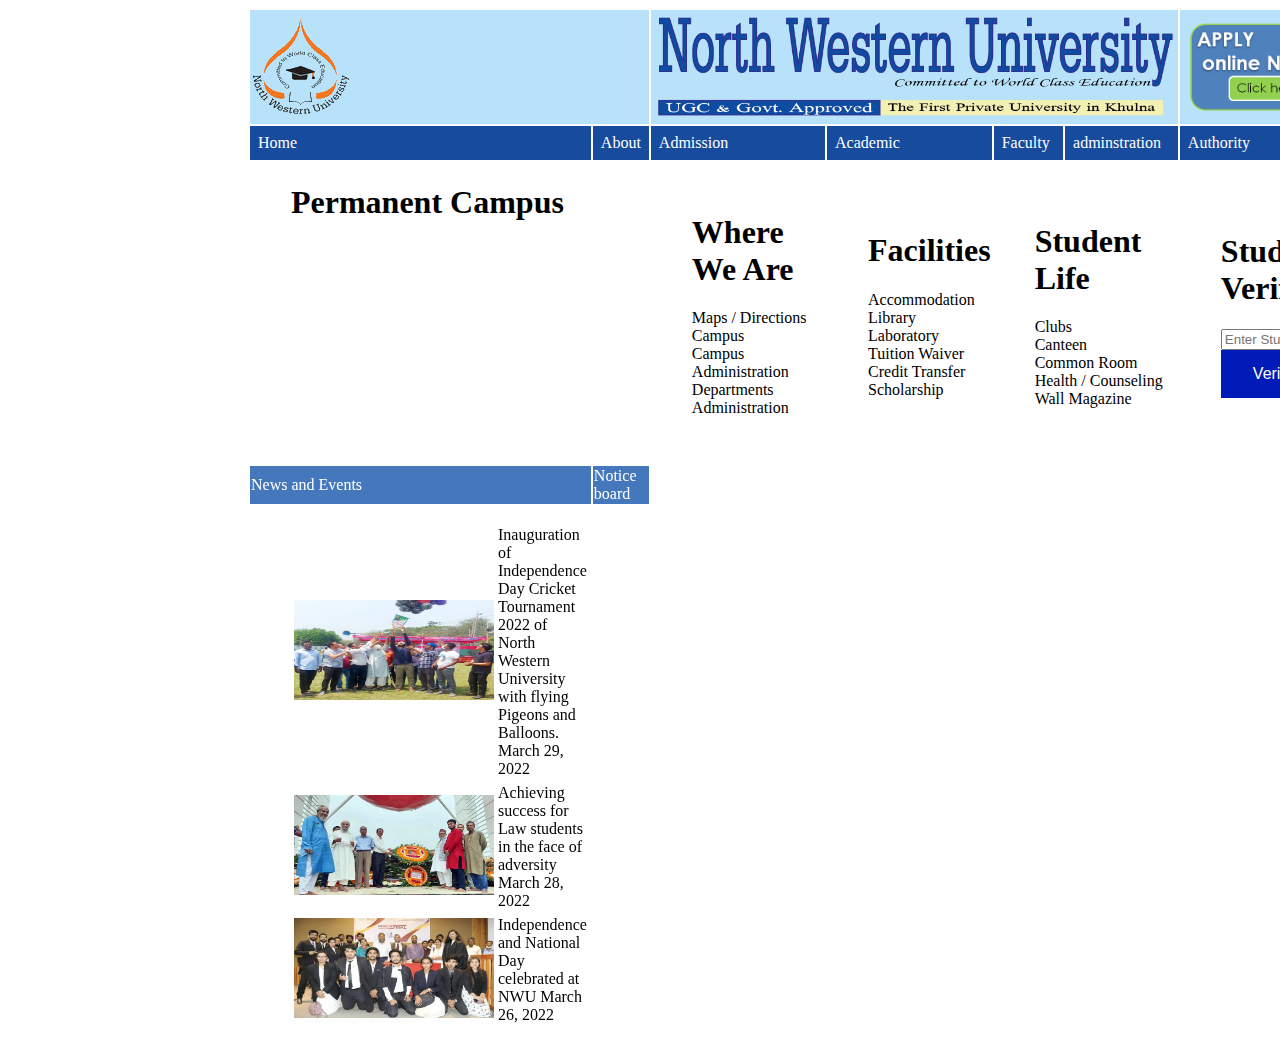
<file: index.html>
<!DOCTYPE html>
<html lang="en">
<head>
    <meta charset="UTF-8">
    <title>nwu.edu.bd</title>
    <link rel="Stylesheet" type="text/css" href="./Assets/CSS/Style.css">

</head>
<body>
<table class="table">
    <tr style="background: #B7E2F9;">
        <td colspan="2"><img src="./Assets/Images/logo%20(1).png" alt=""/></td>
        <td colspan="4"><img src="./Assets/Images/heading_logo.jpg" width="525px" alt=""/></td>
        <td colspan="1"><img src="./Assets/Images/apply-now-img.gif" width="155px" alt=""/></td>
        <td colspan="2">
            <table>
                <tr>
                    <td>
                        <img src="./Assets/Images/ugc.jpg" alt=""/><br/>
                        UGC
                    </td>
                    <td>
                        <img src="./Assets/Images/support.jpg" alt=""/><br/>
                        USS
                    </td>
                    <td>
                        <img src="./Assets/Images/email.jpg" alt=""/><br/>
                        WEBMAIL
                    </td>
                </tr>
            </table>
        </td>
    </tr>
    <tr style="background:#174b9d;color: white;" class="menu">
        <td>Home</td>
        <td>About</td>
        <td>Admission</td>
        <td>Academic</td>
        <td>Faculty</td>
        <td>adminstration</td>
        <td>Authority</td>
        <td>Gallery</td>
        <td>Contact Us</td>
    </tr>

    <tr>
        <td colspan="2">
            <ul style="list-style: none;">
                <li>
                    <h1>Permanent Campus</h1>
                </li>

                <li>
                    <iframe src="https://www.google.com/maps/embed?pb=!1m18!1m12!1m3!1d7355.144361202333!2d89.55511819229734!3d22.818311127286325!2m3!1f0!2f0!3f0!3m2!1i1024!2i768!4f13.1!3m3!1m2!1s0x39ff9003acfb15ad%3A0x6a93cbca4d074e3f!2sKhulna%20City%20Medical%20College%20Hospital!5e0!3m2!1sen!2sbd!4v1649151269289!5m2!1sen!2sbd"
                            width="150" height="200" style="border:0;" allowfullscreen="" loading="lazy"
                            referrerpolicy="no-referrer-when-downgrade"></iframe>
                </li>
            </ul>
        </td>
        <td>
            <ul style="list-style: none;">
                <li>
                    <h1>Where We Are</h1>
                </li>
                <li>Maps / Directions
                    Campus
                </li>
                <li> Campus
                </li>
                <li>Administration</li>
                <li>
                    Departments
                </li>
                <li>Administration</li>
            </ul>

        </td>
        <td>
            <ul style="list-style: none;">
                <li><h1>Facilities</h1></li>
                <li>
                    Accommodation
                </li>
                <li>
                    Library
                </li>
                <li>
                    Laboratory
                </li>
                <li>
                    Tuition Waiver
                </li>
                <li>
                    Credit Transfer
                </li>
                <li>
                    Scholarship
                </li>

            </ul>
        </td>
        <td colspan="2">
            <ul style="list-style: none;">
                <li><h1>Student Life</h1></li>
                <li>
                    Clubs
                </li>
                <li>
                    Canteen
                </li>
                <li>
                    Common Room
                </li>
                <li>
                    Health / Counseling
                </li>
                <li>
                    Wall Magazine
                </li>
            </ul>
        </td>
        <td>
            <ul style="list-style: none;">
                <li><h1>Student Verification</h1></li>
                <li><input type="text" placeholder="Enter Student ID"></li>
                <li>
                    <button type="button" class="button">Verify</button>
                </li>
            </ul>
        </td>
        <td colspan="2">
            <ul style="list-style: none;">
                <li><h1>Academic System</h1></li>
                <li><input type="text" placeholder="Enter Your ID"></li>
                <li><input type="text" placeholder="Enter Your Password "></li>
                <li>
                    <button type="button" class="button">Login</button>
                </li>
            </ul>
        </td>
    </tr>
    <tr class="color">
        <td>
            News and Events
        </td>
        <td>Notice board</td>
    </tr>
    <tr>
        <td>
            <ul style="list-style: none;">
                <li>

                    <table>
                        <tr>
                            <td>
                                <img src="./Assets/Images/Inauguration%20of%20Independence%20Day%20Cricket%20Tournament%202022.jpg"
                                     width="200" height="100px" alt=""/>
                            </td>
                            <td>

                                Inauguration of Independence Day Cricket Tournament 2022 of North Western University
                                with flying Pigeons and Balloons.
                                March 29, 2022
                            </td>
                        </tr>
                    </table>
                </li>
                <li>
                    <table>
                        <tr>
                            <td>
                                <img src="./Assets/Images/Independence%20and%20National%20Day%20celebrated%20at%20NWU.jpg"
                                     width="200" height="100px" alt=""/>
                            </td>
                            <td>

                                Achieving success for Law students in the face of adversity
                                March 28, 2022
                            </td>
                        </tr>
                    </table>
                </li>
                <li>

                    <table>
                        <tr>
                            <td>
                                <img src="./Assets/Images/Achieving%20success%20for%20Law%20students.jpg" width="200"
                                     height="100px"
                                     alt=""/>
                            </td>
                            <td>

                                Independence and National Day celebrated at NWU
                                March 26, 2022
                            </td>
                        </tr>
                    </table>
                </li>
            </ul>
        </td>
    </tr>
</table>
</body>
</html>
</file>
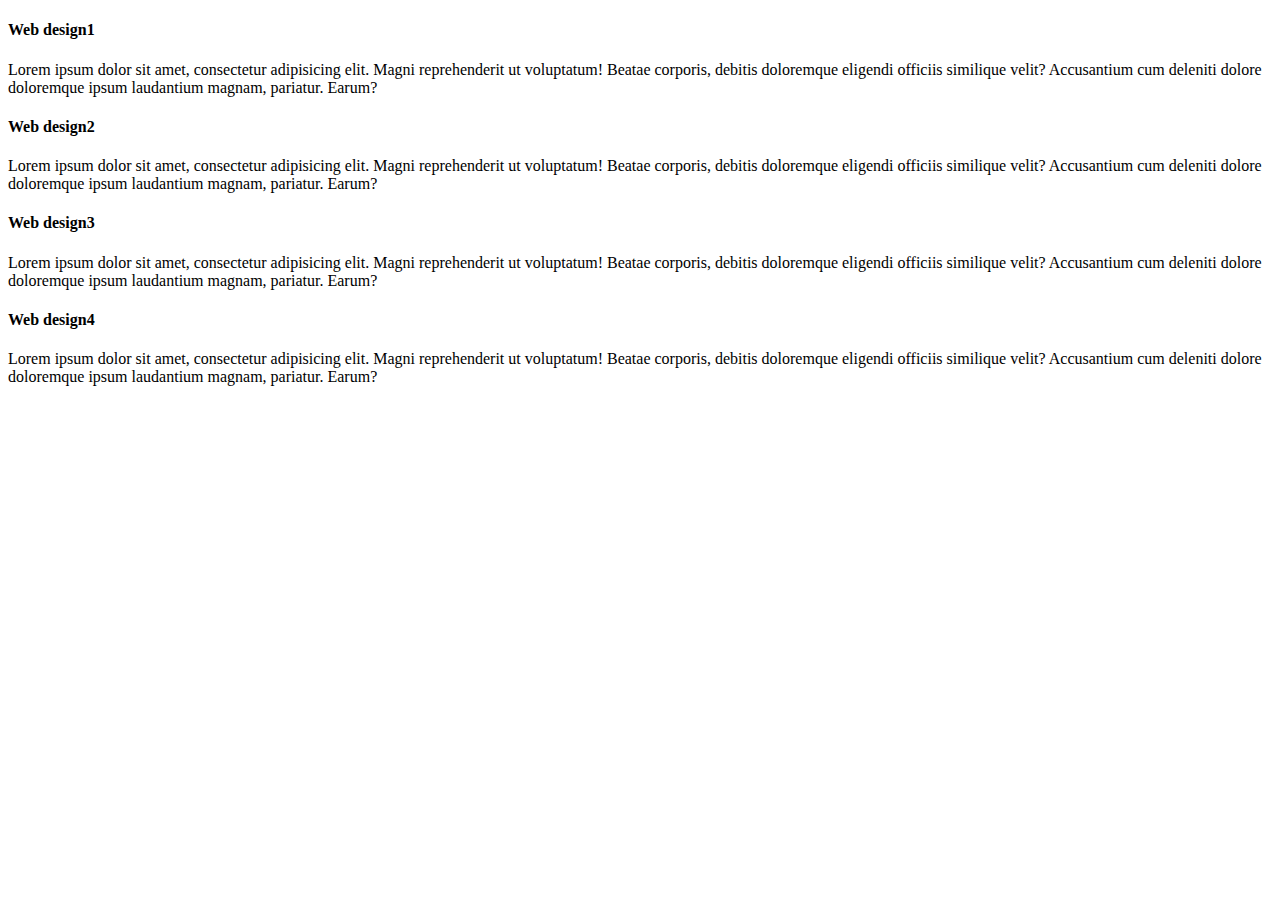
<file: Bootstarp..html>
<!DOCTYPE html>
<html lang="en">
<head>
    <meta charset="UTF-8">
    <title>Frist B4</title>
    <!-- Bootstrap4 cdn -->
    <link href="https://cdn.jsdelivr.net/npm/bootstrap@5.1.3/dist/css/bootstrap.min.css" rel="stylesheet"
          integrity="sha384-1BmE4kWBq78iYhFldvKuhfTAU6auU8tT94WrHftjDbrCEXSU1oBoqyl2QvZ6jIW3" crossorigin="anonymous">
</head>
<body>
<div class="container">
    <div class="row">
        <div class="col-lg-3  col-md-6 col-sm-12">
            <h4>Web design1</h4>
            <p>Lorem ipsum dolor sit amet, consectetur adipisicing elit. Magni reprehenderit ut voluptatum! Beatae
                corporis, debitis doloremque eligendi officiis similique velit? Accusantium cum deleniti dolore
                doloremque ipsum laudantium magnam, pariatur. Earum?</p>

        </div>
        <div class="col-lg-3 col-md-6 col-sm-12">
            <h4>Web design2</h4>
            <p>Lorem ipsum dolor sit amet, consectetur adipisicing elit. Magni reprehenderit ut voluptatum! Beatae
                corporis, debitis doloremque eligendi officiis similique velit? Accusantium cum deleniti dolore
                doloremque ipsum laudantium magnam, pariatur. Earum?</p>

        </div>
        <div class="col-lg-3 col-md-6 col-sm-12">
            <h4>Web design3</h4>
            <p>Lorem ipsum dolor sit amet, consectetur adipisicing elit. Magni reprehenderit ut voluptatum! Beatae
                corporis, debitis doloremque eligendi officiis similique velit? Accusantium cum deleniti dolore
                doloremque ipsum laudantium magnam, pariatur. Earum?</p>

        </div>

    <div class="col-lg-3 col-md-6 col-sm-12">
        <h4>Web design4</h4>
        <p>Lorem ipsum dolor sit amet, consectetur adipisicing elit. Magni reprehenderit ut voluptatum! Beatae corporis,
            debitis doloremque eligendi officiis similique velit? Accusantium cum deleniti dolore doloremque ipsum
            laudantium magnam, pariatur. Earum?</p>

    </div>
    </div>


</div>
<!-- javascript -->
<script src="https://cdn.jsdelivr.net/npm/bootstrap@5.1.3/dist/js/bootstrap.bundle.min.js"
        integrity="sha384-ka7Sk0Gln4gmtz2MlQnikT1wXgYsOg+OMhuP+IlRH9sENBO0LRn5q+8nbTov4+1p"
        crossorigin="anonymous"></script>
<script src="https://cdn.jsdelivr.net/npm/@popperjs/core@2.10.2/dist/umd/popper.min.js"
        integrity="sha384-7+zCNj/IqJ95wo16oMtfsKbZ9ccEh31eOz1HGyDuCQ6wgnyJNSYdrPa03rtR1zdB"
        crossorigin="anonymous"></script>
<script src="https://cdn.jsdelivr.net/npm/bootstrap@5.1.3/dist/js/bootstrap.min.js"
        integrity="sha384-QJHtvGhmr9XOIpI6YVutG+2QOK9T+ZnN4kzFN1RtK3zEFEIsxhlmWl5/YESvpZ13"
        crossorigin="anonymous"></script>
</body>
</html>
</file>
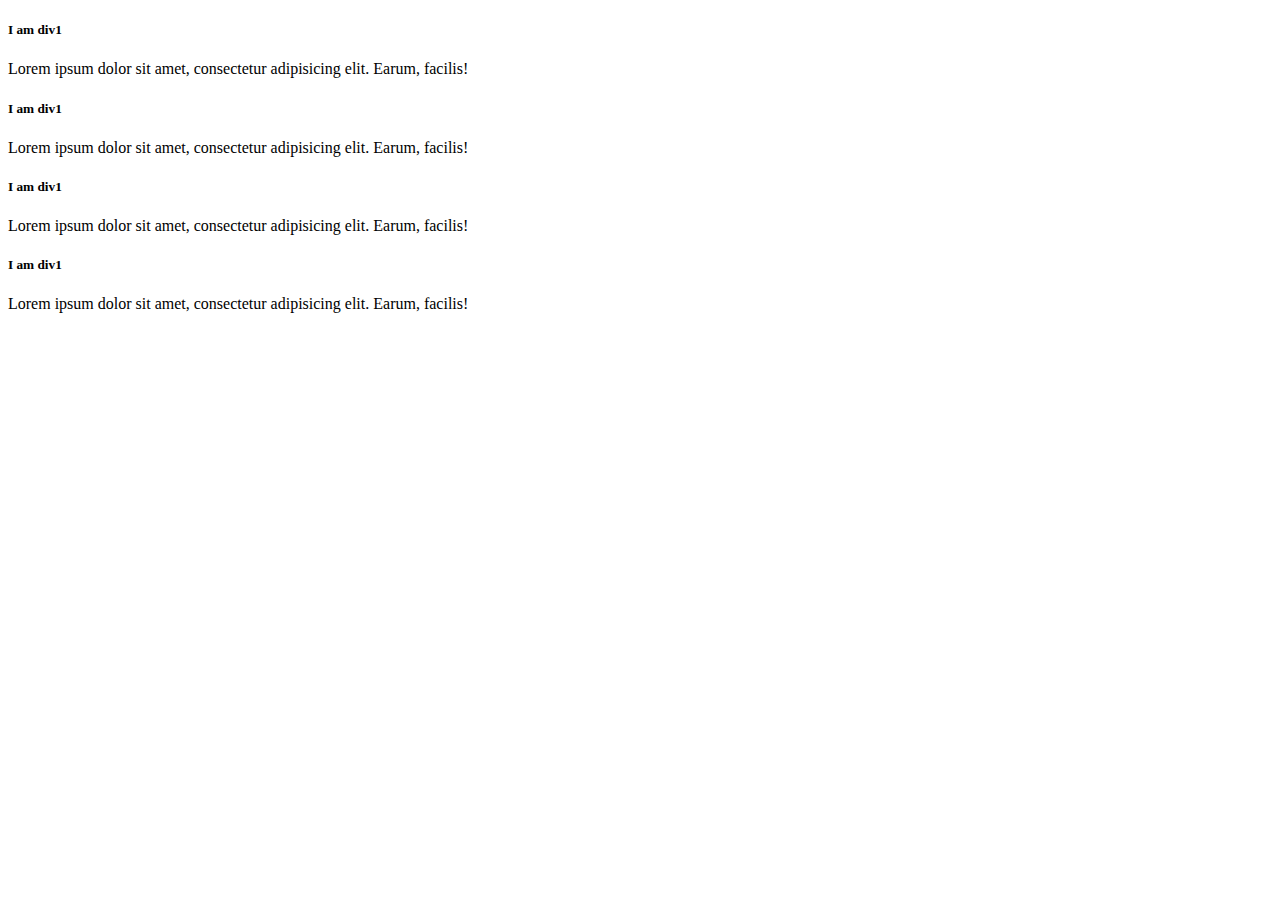
<file: Bootstrap2.html>
<!DOCTYPE html>
<html lang="en">
<head>
    <meta charset="UTF-8">
    <title>Frist B4</title>
    <!-- Bootstrap4 cdn -->
    <link href="https://cdn.jsdelivr.net/npm/bootstrap@5.1.3/dist/css/bootstrap.min.css" rel="stylesheet"
          integrity="sha384-1BmE4kWBq78iYhFldvKuhfTAU6auU8tT94WrHftjDbrCEXSU1oBoqyl2QvZ6jIW3" crossorigin="anonymous">
</head>
<body>
<div class="container">
    <div class="div1 bg-primary p-3 p-lg-5 m-2 m-lg-5 ">
        <h5> I am div1</h5>
        <p>Lorem ipsum dolor sit amet, consectetur adipisicing elit. Earum, facilis!</p>
    </div>
    <div class="div1 bg-secondary  p-3 p-lg-5 m-2 m-lg-5">
        <h5> I am div1</h5>
        <p>Lorem ipsum dolor sit amet, consectetur adipisicing elit. Earum, facilis!</p>
    </div>
    <div class="div1 bg-info  p-3 p-lg-5 m-2 m-lg-5">
        <h5> I am div1</h5>
        <p>Lorem ipsum dolor sit amet, consectetur adipisicing elit. Earum, facilis!</p>
    </div>
    <div class="div1 bg-warning  p-3 p-lg-5 m-2 m-lg-5">
        <h5> I am div1</h5>
        <p>Lorem ipsum dolor sit amet, consectetur adipisicing elit. Earum, facilis!</p>
    </div>

</div>
</body>
<!-- javascript -->
<script src="https://cdn.jsdelivr.net/npm/bootstrap@5.1.3/dist/js/bootstrap.bundle.min.js"
        integrity="sha384-ka7Sk0Gln4gmtz2MlQnikT1wXgYsOg+OMhuP+IlRH9sENBO0LRn5q+8nbTov4+1p"
        crossorigin="anonymous"></script>
<script src="https://cdn.jsdelivr.net/npm/@popperjs/core@2.10.2/dist/umd/popper.min.js"
        integrity="sha384-7+zCNj/IqJ95wo16oMtfsKbZ9ccEh31eOz1HGyDuCQ6wgnyJNSYdrPa03rtR1zdB"
        crossorigin="anonymous"></script>
<script src="https://cdn.jsdelivr.net/npm/bootstrap@5.1.3/dist/js/bootstrap.min.js"
        integrity="sha384-QJHtvGhmr9XOIpI6YVutG+2QOK9T+ZnN4kzFN1RtK3zEFEIsxhlmWl5/YESvpZ13"
        crossorigin="anonymous"></script>
</body>
</html>
</file>
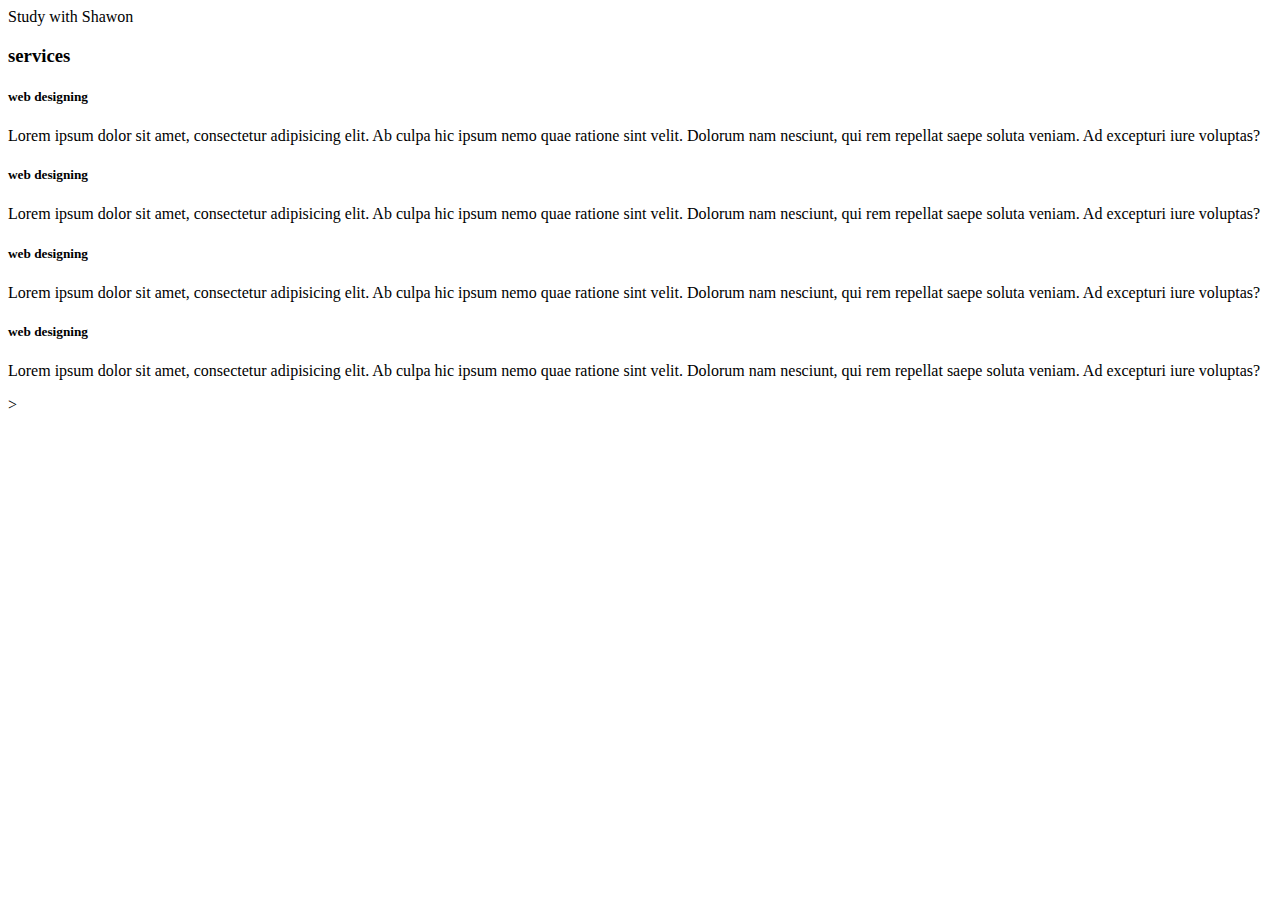
<file: Bootstrap4.html>
<!DOCTYPE html>
<html lang="en">
<head>
    <meta charset="UTF-8">
    <title>Frist B4</title>
      <!-- front-awesome -->
    <link rel="stylesheet" href="https://cdnjs.cloudflare.com/ajax/libs/font-awesome/6.1.1/css/all.min.css"
          integrity="sha512-KfkfwYDsLkIlwQp6LFnl8zNdLGxu9YAA1QvwINks4PhcElQSvqcyVLLD9aMhXd13uQjoXtEKNosOWaZqXgel0g=="
          crossorigin="anonymous" referrerpolicy="no-referrer"/>
    <!-- Bootstrap4 cdn -->
    <link href="https://cdn.jsdelivr.net/npm/bootstrap@5.1.3/dist/css/bootstrap.min.css" rel="stylesheet"
          integrity="sha384-1BmE4kWBq78iYhFldvKuhfTAU6auU8tT94WrHftjDbrCEXSU1oBoqyl2QvZ6jIW3" crossorigin="anonymous">
</head>
<body>
<div class="container">
    <header class="bg-primary text-white py-3 text-center text-md-right">
        <h>Study with Shawon</h>
    </header>
    <main>
        <div class="service-section bg-light pt-3">
            <div class="title text-center mb-3">
                <h3 class="font-weight-bolder">services</h3>
            </div>
            <div class="row text-left text-md-center">
                <div class="col-lg-3 col-md-6 col-sm-12">
                    <i class="bg-primary text-white rounded-circle mb-3 p-2 fa-2x  fas fa-hands-helping"></i>
                    <h5 class="upper-case">web designing</h5>
                    <p class="smaltext-muted">Lorem ipsum dolor sit amet, consectetur adipisicing elit. Ab culpa hic
                        ipsum nemo quae ratione
                        sint
                        velit. Dolorum nam nesciunt, qui rem repellat saepe soluta veniam. Ad excepturi iure
                        voluptas?</p>

                </div>
                <div class="col-lg-3 col-md-6 col-sm-12">
                    <i class="bg-primary text-white rounded-circle mb-3 p-2 fa-2x  fas fa-hands-helping"></i>
                    <h5 class="upper-case">web designing</h5>
                    <p class="smaltext-muted">Lorem ipsum dolor sit amet, consectetur adipisicing elit. Ab culpa hic
                        ipsum nemo quae ratione
                        sint
                        velit. Dolorum nam nesciunt, qui rem repellat saepe soluta veniam. Ad excepturi iure
                        voluptas?</p>

                </div>
                <div class="col-lg-3 col-md-6 col-sm-12">
                    <i class="bg-primary text-white rounded-circle mb-3 p-2 fa-2x  fas fa-hands-helping"></i>
                    <h5 class="upper-case">web designing</h5>
                    <p class="smaltext-muted">Lorem ipsum dolor sit amet, consectetur adipisicing elit. Ab culpa hic
                        ipsum nemo quae ratione
                        sint
                        velit. Dolorum nam nesciunt, qui rem repellat saepe soluta veniam. Ad excepturi iure
                        voluptas?</p>

                </div>
                <div class="col-lg-3 col-md-6 col-sm-12">
                    <i class="bg-primary text-white rounded-circle mb-3 p-2 fa-2x  fas fa-hands-helping"></i>
                    <h5 class="upper-case">web designing</h5>
                    <p class="smaltext-muted">Lorem ipsum dolor sit amet, consectetur adipisicing elit. Ab culpa hic
                        ipsum nemo quae ratione
                        sint
                        velit. Dolorum nam nesciunt, qui rem repellat saepe soluta veniam. Ad excepturi iure
                        voluptas?</p>

                </div>

            </div>

        </div>
    </main>
    <footer>

    </footer>


</div>
</body>
<!-- javascript -->
<script src="https://cdn.jsdelivr.net/npm/bootstrap@5.1.3/dist/js/bootstrap.bundle.min.js"
        integrity="sha384-ka7Sk0Gln4gmtz2MlQnikT1wXgYsOg+OMhuP+IlRH9sENBO0LRn5q+8nbTov4+1p"
        crossorigin="anonymous"></script>
<script src="https://cdn.jsdelivr.net/npm/@popperjs/core@2.10.2/dist/umd/popper.min.js"
        integrity="sha384-7+zCNj/IqJ95wo16oMtfsKbZ9ccEh31eOz1HGyDuCQ6wgnyJNSYdrPa03rtR1zdB"
        crossorigin="anonymous"></script>
<script src="https://cdn.jsdelivr.net/npm/bootstrap@5.1.3/dist/js/bootstrap.min.js"
        integrity="sha384-QJHtvGhmr9XOIpI6YVutG+2QOK9T+ZnN4kzFN1RtK3zEFEIsxhlmWl5/YESvpZ13"
        crossorigin="anonymous"></script>
</body>
</html>>
</file>
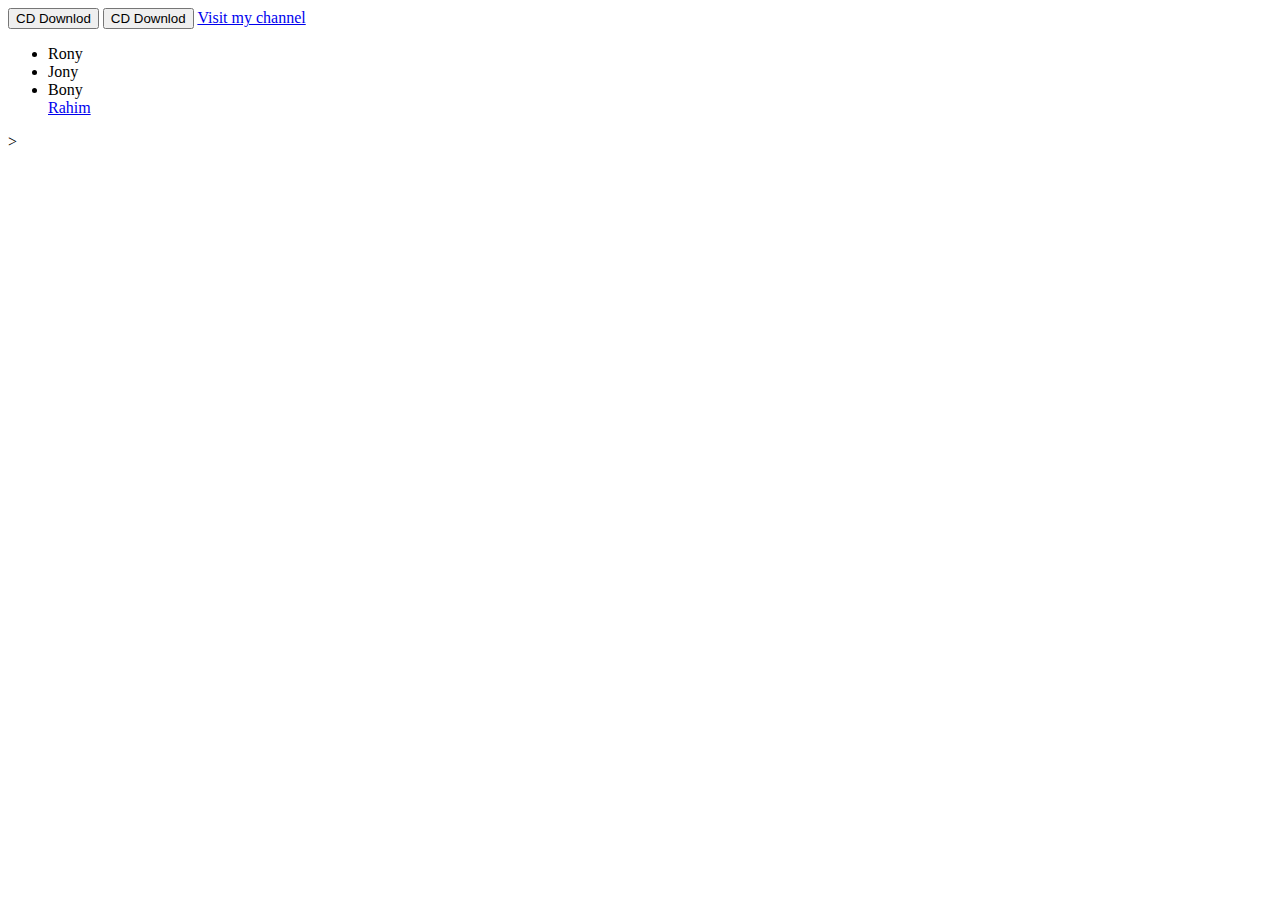
<file: bootstrap7.html>
<!DOCTYPE html>
<html lang="en">
<head>
    <meta charset="UTF-8">
    <title>Frist B4</title>
    <!-- front-awesome -->
    <link rel="stylesheet" href="https://cdnjs.cloudflare.com/ajax/libs/font-awesome/6.1.1/css/all.min.css"
          integrity="sha512-KfkfwYDsLkIlwQp6LFnl8zNdLGxu9YAA1QvwINks4PhcElQSvqcyVLLD9aMhXd13uQjoXtEKNosOWaZqXgel0g=="
          crossorigin="anonymous" referrerpolicy="no-referrer"/>
    <!-- Bootstrap4 cdn -->
    <link href="https://cdn.jsdelivr.net/npm/bootstrap@5.1.3/dist/css/bootstrap.min.css" rel="stylesheet"
          integrity="sha384-1BmE4kWBq78iYhFldvKuhfTAU6auU8tT94WrHftjDbrCEXSU1oBoqyl2QvZ6jIW3" crossorigin="anonymous">
</head>
<body>
<!-- button start -->
<div class="button-group">
    <button class=" btn btn-outline-primary mb-3">CD Downlod</button>
    <button class=" btn btn-outline-primary mb-3">CD Downlod</button>
    <a href="#" class="btn btn-outline-primary mb-3"> Visit my channel</a>
</div>
<!-- button end -->

<!-- Student list -->
<div class="student-list">
    <ul>
        <li class="list-group-item bg-primary text-white">Rony</li>
        <li class="list-group-item bg-success text-white">Jony</li>
        <li class="list-group-item bg-secondary text-white">Bony</li>
        <a href="#" class="list-group-item list-group-item-action bg-primary text-white"> Rahim</a>
    </ul>

</div>
<!-- Student list end -->
</body>
<!-- javascript -->
<script src="https://cdn.jsdelivr.net/npm/bootstrap@5.1.3/dist/js/bootstrap.bundle.min.js"
        integrity="sha384-ka7Sk0Gln4gmtz2MlQnikT1wXgYsOg+OMhuP+IlRH9sENBO0LRn5q+8nbTov4+1p"
        crossorigin="anonymous"></script>
<script src="https://cdn.jsdelivr.net/npm/@popperjs/core@2.10.2/dist/umd/popper.min.js"
        integrity="sha384-7+zCNj/IqJ95wo16oMtfsKbZ9ccEh31eOz1HGyDuCQ6wgnyJNSYdrPa03rtR1zdB"
        crossorigin="anonymous"></script>
<script src="https://cdn.jsdelivr.net/npm/bootstrap@5.1.3/dist/js/bootstrap.min.js"
        integrity="sha384-QJHtvGhmr9XOIpI6YVutG+2QOK9T+ZnN4kzFN1RtK3zEFEIsxhlmWl5/YESvpZ13"
        crossorigin="anonymous"></script>
</body>
</html>>
</file>
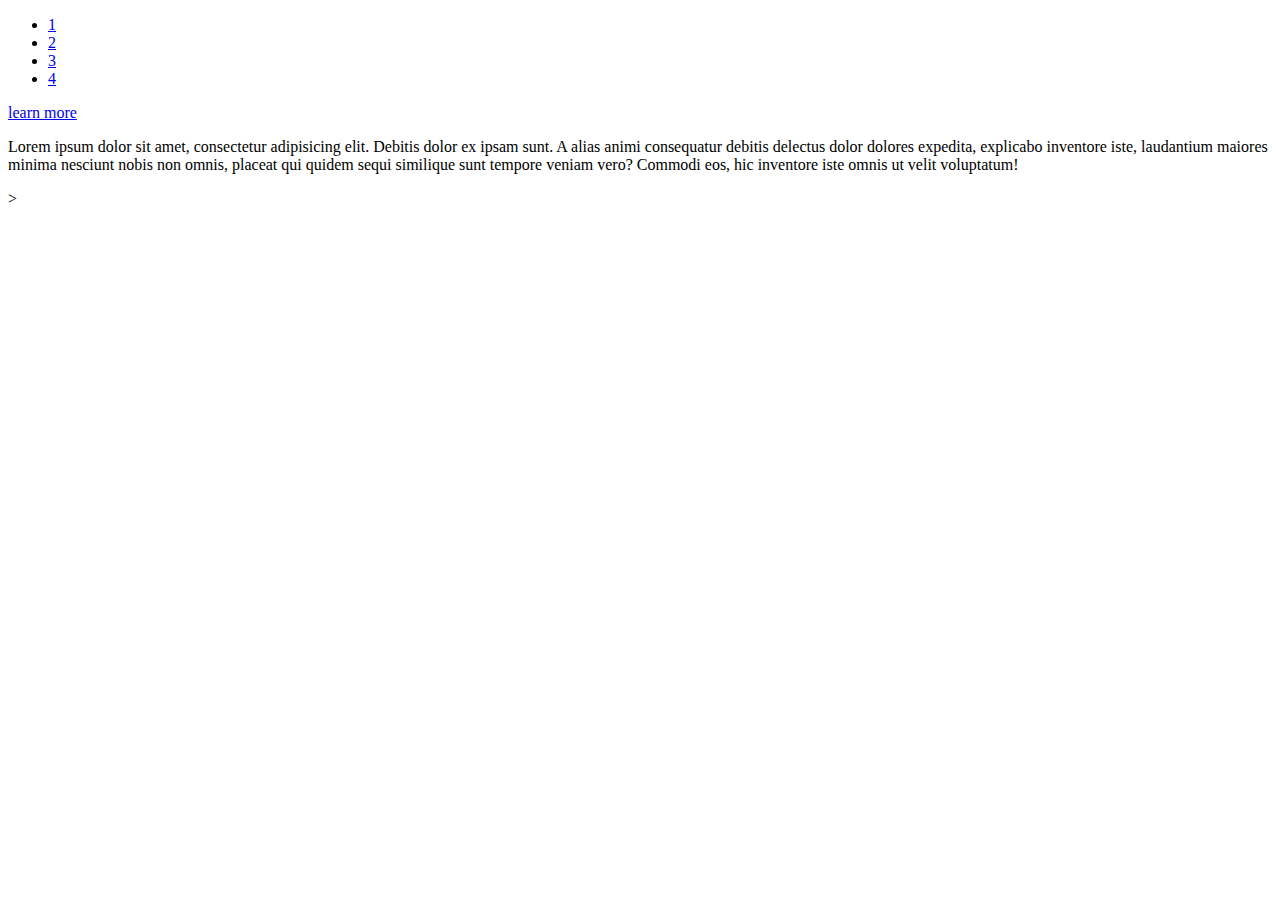
<file: Bootstrap8.html>
<!DOCTYPE html>
<html lang="en">
<head>
    <meta charset="UTF-8">
    <title>Frist B4</title>
    <!-- front-awesome -->
    <link rel="stylesheet" href="https://cdnjs.cloudflare.com/ajax/libs/font-awesome/6.1.1/css/all.min.css"
          integrity="sha512-KfkfwYDsLkIlwQp6LFnl8zNdLGxu9YAA1QvwINks4PhcElQSvqcyVLLD9aMhXd13uQjoXtEKNosOWaZqXgel0g=="
          crossorigin="anonymous" referrerpolicy="no-referrer"/>
    <!-- Bootstrap4 cdn -->
    <link href="https://cdn.jsdelivr.net/npm/bootstrap@5.1.3/dist/css/bootstrap.min.css" rel="stylesheet"
          integrity="sha384-1BmE4kWBq78iYhFldvKuhfTAU6auU8tT94WrHftjDbrCEXSU1oBoqyl2QvZ6jIW3" crossorigin="anonymous">
</head>
<body>
<footer class="bg-dark">
    <ul class="pagination py-3 justify-content-center">
        <li class="page-item"><a class="page-link" href="#">1</a></li>
        <li class="page-item"><a class="page-link" href="#">2</a></li>
        <li class="page-item"><a class="page-link" href="#">3</a></li>
        <li class="page-item"><a class="page-link" href="#">4</a></li>

    </ul>
</footer>
<a class="mb-3 d-block" href="#demo" data-toggle="collapse">learn more</a>
<div id="demo" class="collapse">
    <p>Lorem ipsum dolor sit amet, consectetur adipisicing elit. Debitis dolor ex ipsam sunt. A alias animi consequatur
        debitis delectus dolor dolores expedita, explicabo inventore iste, laudantium maiores minima nesciunt nobis non
        omnis, placeat qui quidem sequi similique sunt tempore veniam vero? Commodi eos, hic inventore iste omnis ut
        velit voluptatum!</p>

</div>

</body>
<!-- javascript -->
<script src="https://cdn.jsdelivr.net/npm/bootstrap@5.1.3/dist/js/bootstrap.bundle.min.js"
        integrity="sha384-ka7Sk0Gln4gmtz2MlQnikT1wXgYsOg+OMhuP+IlRH9sENBO0LRn5q+8nbTov4+1p"
        crossorigin="anonymous"></script>
<script src="https://cdn.jsdelivr.net/npm/@popperjs/core@2.10.2/dist/umd/popper.min.js"
        integrity="sha384-7+zCNj/IqJ95wo16oMtfsKbZ9ccEh31eOz1HGyDuCQ6wgnyJNSYdrPa03rtR1zdB"
        crossorigin="anonymous"></script>
<script src="https://cdn.jsdelivr.net/npm/bootstrap@5.1.3/dist/js/bootstrap.min.js"
        integrity="sha384-QJHtvGhmr9XOIpI6YVutG+2QOK9T+ZnN4kzFN1RtK3zEFEIsxhlmWl5/YESvpZ13"
        crossorigin="anonymous"></script>
</body>
</html>>
</file>
<file: Assets/CSS/Style.css>
.center {
    display: block;
    margin-left: 12px;
    margin-right: 13px;
    width: 50%;
}

.table {
    margin-left: 15em;
    margin-right: 6em;
}

.menu td {
    padding: 8px;
}

.button {
    background-color: #001bb8; /* Green */
    border: none;
    color: white;
    padding: 15px 32px;
    text-align: center;
    text-decoration: none;
    display: inline-block;
    font-size: 16px;
}

.color {
    color: white;
    background: #4477BB;
}
</file>
